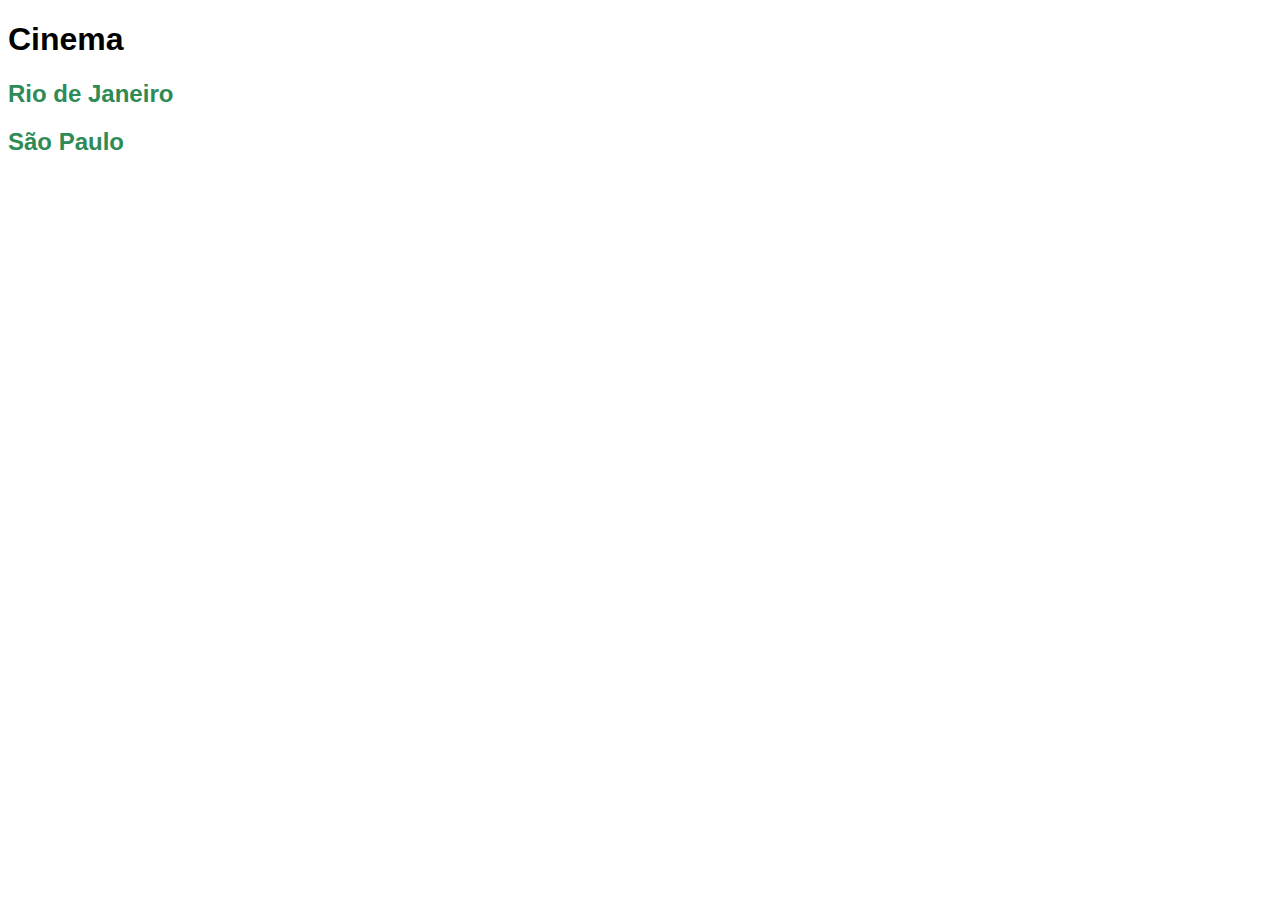
<file: index.html>
<!DOCTYPE html>
<html lang="pt-br">
<head>
    <meta charset="UTF-8">
    <meta http-equiv="X-UA-Compatible" content="IE=edge">
    <meta name="viewport" content="width=device-width, initial-scale=1.0">
    <title>Cinema</title>
    <link rel="stylesheet" href="css/style.css">
</head>
<body>
    <h1>Cinema</h1>
    <h2><a href="estados/rj.html">Rio de Janeiro</a></h2>
    <h2><a href="estados/sp.html">São Paulo</a></h2>
</body>
</html>
</file>
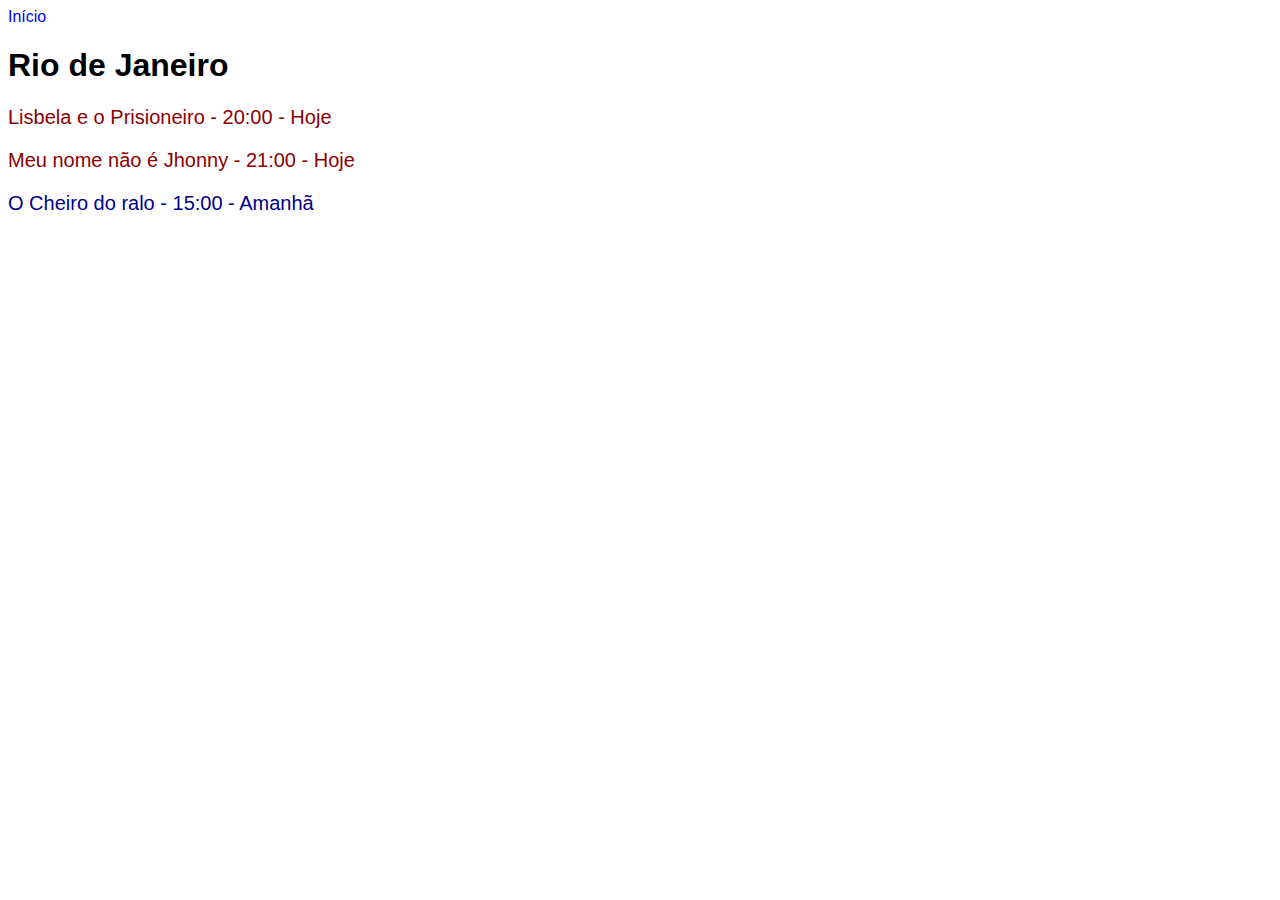
<file: estados/rj.html>
<!DOCTYPE html>
<html lang="pt-br">
<head>
    <meta charset="UTF-8">
    <meta http-equiv="X-UA-Compatible" content="IE=edge">
    <meta name="viewport" content="width=device-width, initial-scale=1.0">
    <title>Rio de Janeiro</title>
    <link rel="stylesheet" href="../css/style.css">
</head>
<body>
    <a href="../index.html">Início</a>
    <h1>Rio de Janeiro</h1>
    <p class="hoje">Lisbela e o Prisioneiro - 20:00 - Hoje</p>
    <p class="hoje">Meu nome não é Jhonny - 21:00 - Hoje</p>
    <p class="amanha">O Cheiro do ralo - 15:00 - Amanhã</p>   
</body>
</html>
</file>
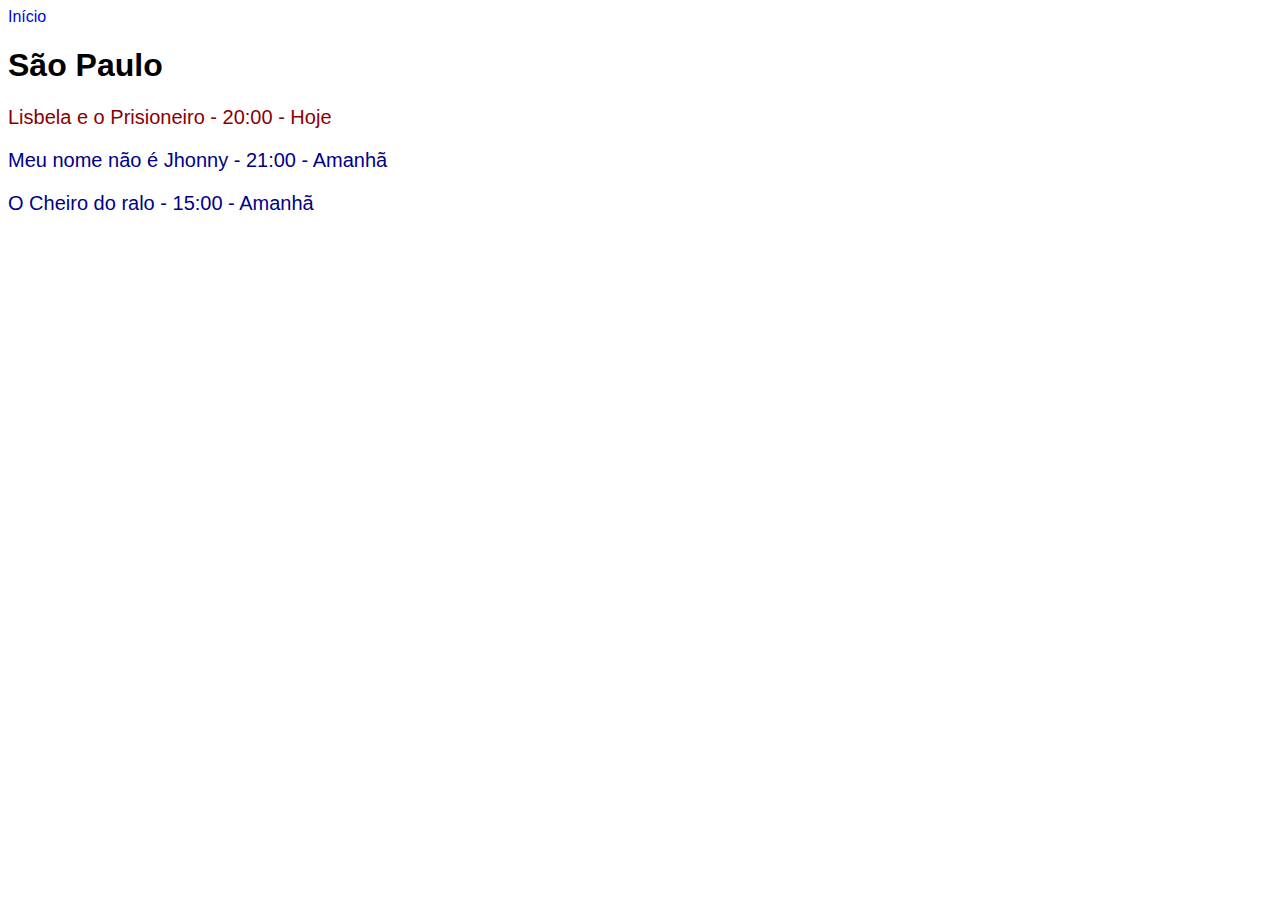
<file: estados/sp.html>
<!DOCTYPE html>
<html lang="en">
<head>
    <meta charset="UTF-8">
    <meta http-equiv="X-UA-Compatible" content="IE=edge">
    <meta name="viewport" content="width=device-width, initial-scale=1.0">
    <title>São Paulo</title>
    <link rel="stylesheet" href="../css/style.css">
</head>
<body>
    <a href="../index.html">Início</a>
    <h1>São Paulo</h1>
    <p class="hoje">Lisbela e o Prisioneiro - 20:00 - Hoje</p>
    <p class="amanha">Meu nome não é Jhonny - 21:00 - Amanhã</p>
    <p class="amanha">O Cheiro do ralo - 15:00 - Amanhã</p>
</body>
</html>
</file>
<file: css/style.css>
body {
    font-family: Arial, Helvetica, sans-serif;
}

.hoje {
    color: darkred;
}

.amanha {
    color: darkblue;
}

a {
    text-decoration: none;
}

h2 a {
    color: seagreen;
}

p {
    font-size: 20px;
}
</file>
